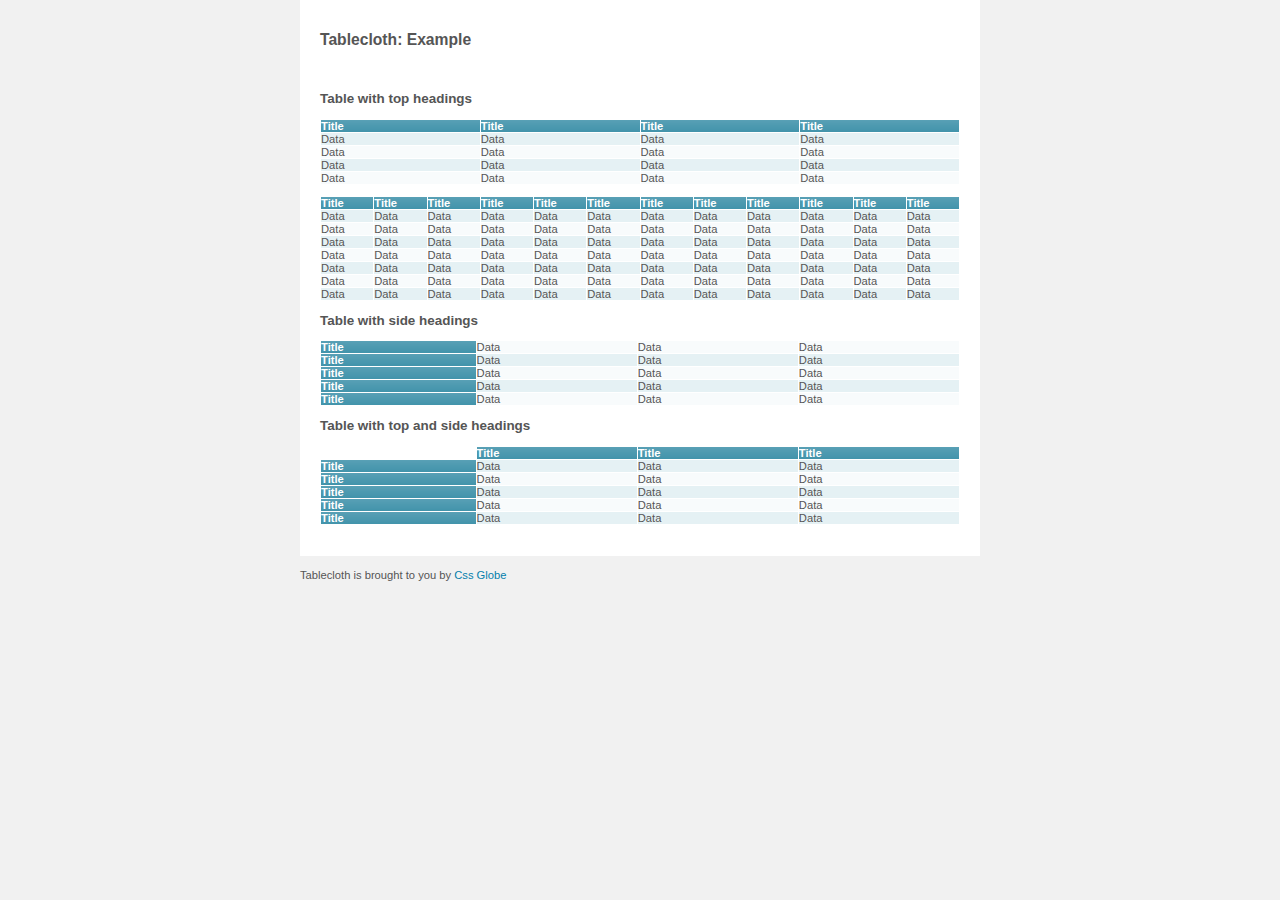
<file: AOSWeiXin/pages/tablecloth/index.html>
<!DOCTYPE html PUBLIC "-//W3C//DTD XHTML 1.0 Transitional//EN" "http://www.w3.org/TR/xhtml1/DTD/xhtml1-transitional.dtd">
<html xmlns="http://www.w3.org/1999/xhtml">
<head>
<meta http-equiv="Content-Type" content="text/html; charset=utf-8" />
<title>Welcome to Tablecloth</title>

<!-- paste this code into your webpage -->
<link href="tablecloth.css" rel="stylesheet" type="text/css" media="screen" />
<script type="text/javascript" src="tablecloth.js"></script>
<!-- end -->

<style>

body{
	margin:0;
	padding:0;
	background:#f1f1f1;
	font:70% Arial, Helvetica, sans-serif; 
	color:#555;
	line-height:150%;
	text-align:left;
}
a{
	text-decoration:none;
	color:#057fac;
}
a:hover{
	text-decoration:none;
	color:#999;
}
h1{
	font-size:140%;
	margin:0 20px;
	line-height:80px;	
}
h2{
	font-size:120%;
}
#container{
	margin:0 auto;
	width:680px;
	background:#fff;
	padding-bottom:20px;
}
#content{margin:0 20px;}
p.sig{	
	margin:0 auto;
	width:680px;
	padding:1em 0;
}
form{
	margin:1em 0;
	padding:.2em 20px;
	background:#eee;
}
</style>

</head>

<body>

<div id="container">
	<h1>Tablecloth: Example</h1>
	
	<div id="content">


	<!-- all you need with Tablecloth is a regular, well formed table. No need for id's, class names... --> 
	
		<h2>Table with top headings</h2>
	
		<table cellspacing="0" cellpadding="0">
			<tr>
				<th>Title</th>
				<th>Title</th>
				<th>Title</th>
				<th>Title</th>
			</tr>
			<tr>
				<td>Data</td>
				<td>Data</td>
				<td>Data</td>
				<td>Data</td>
			</tr>			
			<tr>
				<td>Data</td>
				<td>Data</td>
				<td>Data</td>
				<td>Data</td>
			</tr>			
			<tr>
				<td>Data</td>
				<td>Data</td>
				<td>Data</td>
				<td>Data</td>
			</tr>			
			<tr>
				<td>Data</td>
				<td>Data</td>
				<td>Data</td>
				<td>Data</td>
			</tr>																				
		</table>
		
		<table cellspacing="0" cellpadding="0">
			<tr>
				<th>Title</th>
				<th>Title</th>
				<th>Title</th>
				<th>Title</th>
				<th>Title</th>
				<th>Title</th>
				<th>Title</th>
				<th>Title</th>
				<th>Title</th>
				<th>Title</th>
				<th>Title</th>
				<th>Title</th>								
			</tr>
			<tr>
				<td>Data</td>
				<td>Data</td>
				<td>Data</td>
				<td>Data</td>
				<td>Data</td>
				<td>Data</td>
				<td>Data</td>
				<td>Data</td>
				<td>Data</td>
				<td>Data</td>
				<td>Data</td>
				<td>Data</td>								
			</tr>			
			<tr>
				<td>Data</td>
				<td>Data</td>
				<td>Data</td>
				<td>Data</td>
				<td>Data</td>
				<td>Data</td>
				<td>Data</td>
				<td>Data</td>
				<td>Data</td>
				<td>Data</td>
				<td>Data</td>
				<td>Data</td>								
			</tr>			
			<tr>
				<td>Data</td>
				<td>Data</td>
				<td>Data</td>
				<td>Data</td>
				<td>Data</td>
				<td>Data</td>
				<td>Data</td>
				<td>Data</td>
				<td>Data</td>
				<td>Data</td>
				<td>Data</td>
				<td>Data</td>								
			</tr>			
			<tr>
				<td>Data</td>
				<td>Data</td>
				<td>Data</td>
				<td>Data</td>
				<td>Data</td>
				<td>Data</td>
				<td>Data</td>
				<td>Data</td>
				<td>Data</td>
				<td>Data</td>
				<td>Data</td>
				<td>Data</td>								
			</tr>
			<tr>
				<td>Data</td>
				<td>Data</td>
				<td>Data</td>
				<td>Data</td>
				<td>Data</td>
				<td>Data</td>
				<td>Data</td>
				<td>Data</td>
				<td>Data</td>
				<td>Data</td>
				<td>Data</td>
				<td>Data</td>								
			</tr>
			<tr>
				<td>Data</td>
				<td>Data</td>
				<td>Data</td>
				<td>Data</td>
				<td>Data</td>
				<td>Data</td>
				<td>Data</td>
				<td>Data</td>
				<td>Data</td>
				<td>Data</td>
				<td>Data</td>
				<td>Data</td>								
			</tr>
			<tr>
				<td>Data</td>
				<td>Data</td>
				<td>Data</td>
				<td>Data</td>
				<td>Data</td>
				<td>Data</td>
				<td>Data</td>
				<td>Data</td>
				<td>Data</td>
				<td>Data</td>
				<td>Data</td>
				<td>Data</td>								
			</tr>																													
		</table>		
	
		<h2>Table with side headings</h2>
	
		<table cellspacing="0" cellpadding="0">
			<tr>
				<th>Title</th>
				<td>Data</td>
				<td>Data</td>
				<td>Data</td>
			</tr>
			<tr>
				<th>Title</th>
				<td>Data</td>
				<td>Data</td>
				<td>Data</td>
			</tr>			
			<tr>
				<th>Title</th>
				<td>Data</td>
				<td>Data</td>
				<td>Data</td>
			</tr>			
			<tr>
				<th>Title</th>
				<td>Data</td>
				<td>Data</td>
				<td>Data</td>
			</tr>			
			<tr>
				<th>Title</th>
				<td>Data</td>
				<td>Data</td>
				<td>Data</td>
			</tr>																																					
		</table>
		
		<h2>Table with top and side headings</h2>
	
		<table cellspacing="0" cellpadding="0">
			<tr>
				<td>&nbsp;</td>
				<th>Title</th>
				<th>Title</th>
				<th>Title</th>
			</tr>
			<tr>
				<th>Title</th>
				<td>Data</td>
				<td>Data</td>
				<td>Data</td>
			</tr>
			<tr>
				<th>Title</th>
				<td>Data</td>
				<td>Data</td>
				<td>Data</td>
			</tr>			
			<tr>
				<th>Title</th>
				<td>Data</td>
				<td>Data</td>
				<td>Data</td>
			</tr>			
			<tr>
				<th>Title</th>
				<td>Data</td>
				<td>Data</td>
				<td>Data</td>
			</tr>			
			<tr>
				<th>Title</th>
				<td>Data</td>
				<td>Data</td>
				<td>Data</td>
			</tr>																																					
		</table>		
		
		
	</div>
</div>
<p class="sig">Tablecloth is brought to you by <a href="http://www.cssglobe.com">Css Globe</a></p>
	
	
</body>
</html>
</file>
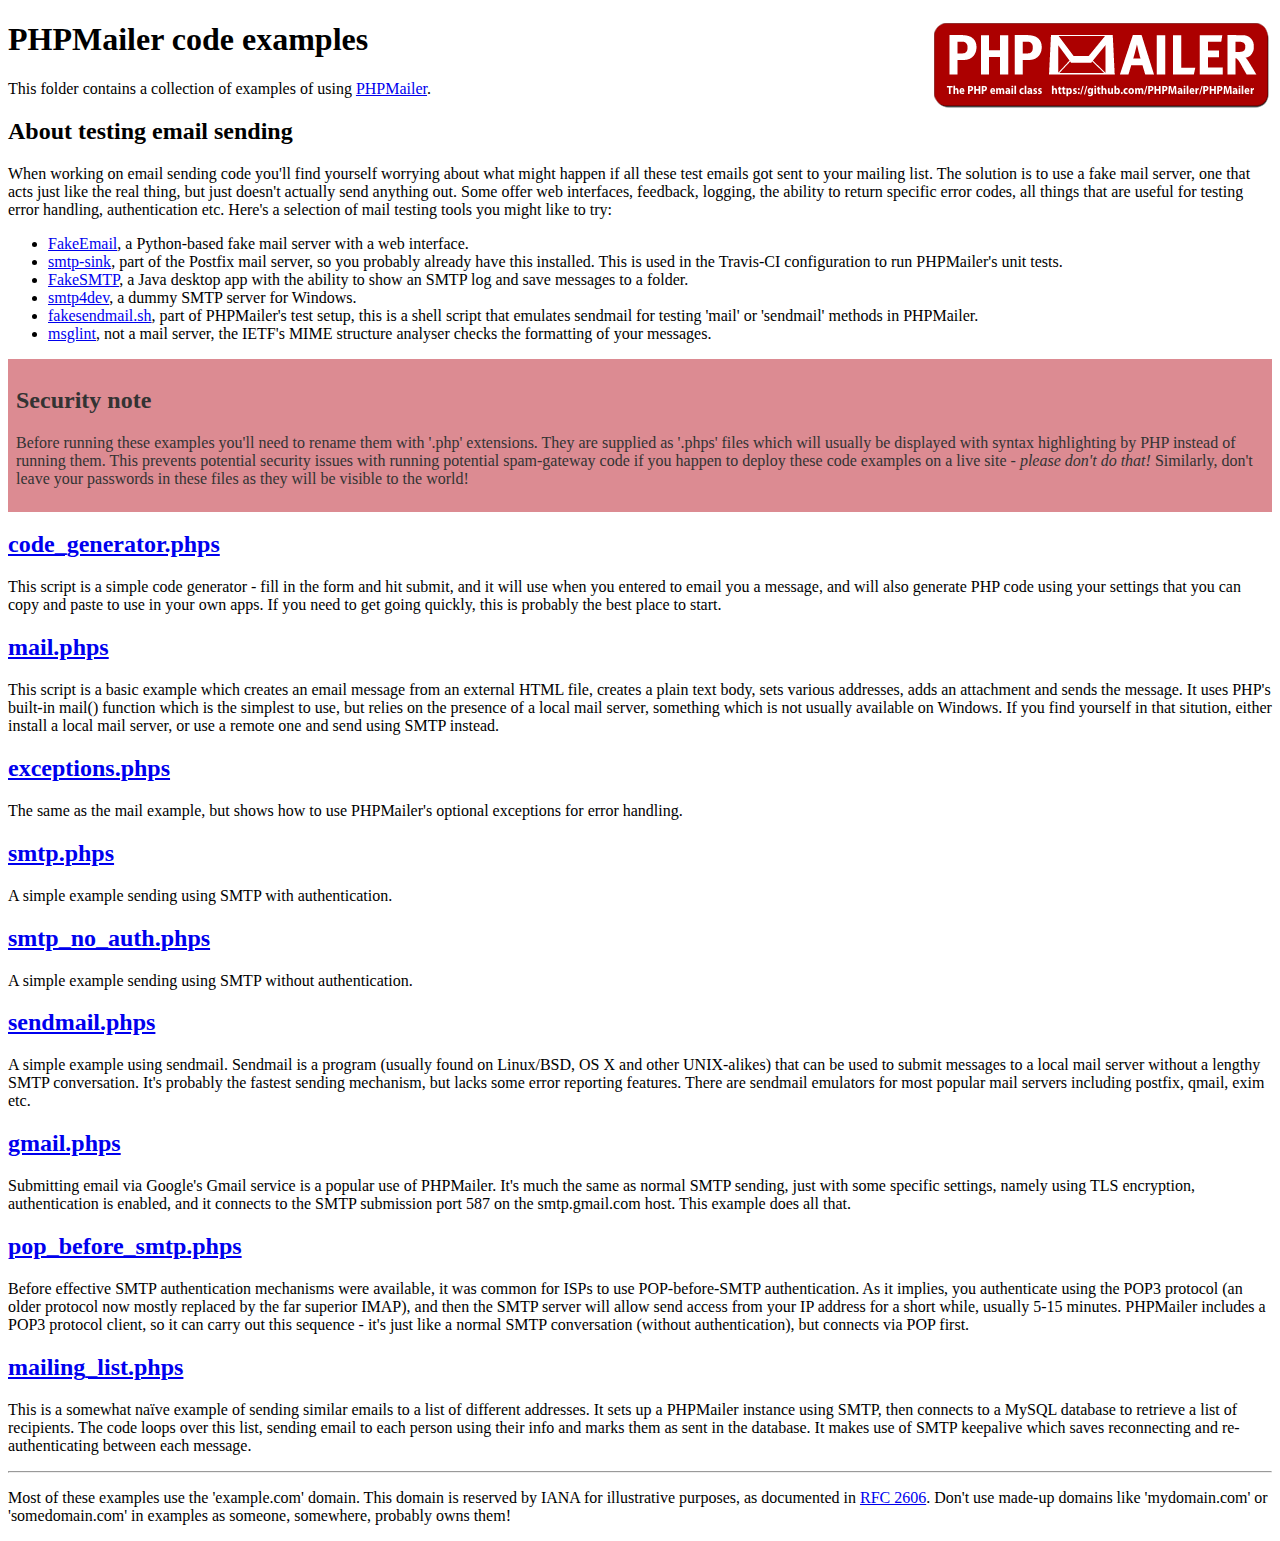
<file: AOSWeiXin/PHPMailer-master/examples/index.html>
<!DOCTYPE html>
<html>
<head>
	<meta http-equiv="Content-Type" content="text/html; charset=utf-8" />
	<title>PHPMailer Examples</title>
</head>
<body>
<h1>PHPMailer code examples<a href="https://github.com/PHPMailer/PHPMailer"><img src="images/phpmailer.png" style="float:right; border:0;" alt="PHPMailer logo"></a></h1>
<p>This folder contains a collection of examples of using <a href="https://github.com/PHPMailer/PHPMailer">PHPMailer</a>.</p>
<h2>About testing email sending</h2>
<p>When working on email sending code you'll find yourself worrying about what might happen if all these test emails got sent to your mailing list. The solution is to use a fake mail server, one that acts just like the real thing, but just doesn't actually send anything out. Some offer web interfaces, feedback, logging, the ability to return specific error codes, all things that are useful for testing error handling, authentication etc. Here's a selection of mail testing tools you might like to try:</p>
<ul>
  <li><a href="https://github.com/isotoma/FakeEmail">FakeEmail</a>, a Python-based fake mail server with a web interface.</li>
  <li><a href="http://www.postfix.org/smtp-sink.1.html">smtp-sink</a>, part of the Postfix mail server, so you probably already have this installed. This is used in the Travis-CI configuration to run PHPMailer's unit tests.</li>
  <li><a href="https://github.com/Nilhcem/FakeSMTP">FakeSMTP</a>, a Java desktop app with the ability to show an SMTP log and save messages to a folder.</li>
  <li><a href="http://smtp4dev.codeplex.com">smtp4dev</a>, a dummy SMTP server for Windows.</li>
  <li><a href="https://github.com/PHPMailer/PHPMailer/blob/master/test/fakesendmail.sh">fakesendmail.sh</a>, part of PHPMailer's test setup, this is a shell script that emulates sendmail for testing 'mail' or 'sendmail' methods in PHPMailer.</li>
  <li><a href="http://tools.ietf.org/tools/msglint/">msglint</a>, not a mail server, the IETF's MIME structure analyser checks the formatting of your messages.</li>
</ul>
<div style="padding: 8px; color: #333333; background-color: #dc8b92">
<h2>Security note</h2>
<p>Before running these examples you'll need to rename them with '.php' extensions. They are supplied as '.phps' files which will usually be displayed with syntax highlighting by PHP instead of running them. This prevents potential security issues with running potential spam-gateway code if you happen to deploy these code examples on a live site - <em>please don't do that!</em> Similarly, don't leave your passwords in these files as they will be visible to the world!</p>
</div>
<h2><a href="code_generator.phps">code_generator.phps</a></h2>
<p>This script is a simple code generator - fill in the form and hit submit, and it will use when you entered to email you a message, and will also generate PHP code using your settings that you can copy and paste to use in your own apps. If you need to get going quickly, this is probably the best place to start.</p>
<h2><a href="mail.phps">mail.phps</a></h2>
<p>This script is a basic example which creates an email message from an external HTML file, creates a plain text body, sets various addresses, adds an attachment and sends the message. It uses PHP's built-in mail() function which is the simplest to use, but relies on the presence of a local mail server, something which is not usually available on Windows. If you find yourself in that sitution, either install a local mail server, or use a remote one and send using SMTP instead.</p>
<h2><a href="exceptions.phps">exceptions.phps</a></h2>
<p>The same as the mail example, but shows how to use PHPMailer's optional exceptions for error handling.</p>
<h2><a href="smtp.phps">smtp.phps</a></h2>
<p>A simple example sending using SMTP with authentication.</p>
<h2><a href="smtp_no_auth.phps">smtp_no_auth.phps</a></h2>
<p>A simple example sending using SMTP without authentication.</p>
<h2><a href="sendmail.phps">sendmail.phps</a></h2>
<p>A simple example using sendmail. Sendmail is a program (usually found on Linux/BSD, OS X and other UNIX-alikes) that can be used to submit messages to a local mail server without a lengthy SMTP conversation. It's probably the fastest sending mechanism, but lacks some error reporting features. There are sendmail emulators for most popular mail servers including postfix, qmail, exim etc.</p>
<h2><a href="gmail.phps">gmail.phps</a></h2>
<p>Submitting email via Google's Gmail service is a popular use of PHPMailer. It's much the same as normal SMTP sending, just with some specific settings, namely using TLS encryption, authentication is enabled, and it connects to the SMTP submission port 587 on the smtp.gmail.com host. This example does all that.</p>
<h2><a href="pop_before_smtp.phps">pop_before_smtp.phps</a></h2>
<p>Before effective SMTP authentication mechanisms were available, it was common for ISPs to use POP-before-SMTP authentication. As it implies, you authenticate using the POP3 protocol (an older protocol now mostly replaced by the far superior IMAP), and then the SMTP server will allow send access from your IP address for a short while, usually 5-15 minutes. PHPMailer includes a POP3 protocol client, so it can carry out this sequence - it's just like a normal SMTP conversation (without authentication), but connects via POP first.</p>
<h2><a href="mailing_list.phps">mailing_list.phps</a></h2>
<p>This is a somewhat naïve example of sending similar emails to a list of different addresses. It sets up a PHPMailer instance using SMTP, then connects to a MySQL database to retrieve a list of recipients. The code loops over this list, sending email to each person using their info and marks them as sent in the database. It makes use of SMTP keepalive which saves reconnecting and re-authenticating between each message.</p>
<hr>
<p>Most of these examples use the 'example.com' domain. This domain is reserved by IANA for illustrative purposes, as documented in <a href="http://tools.ietf.org/html/rfc2606">RFC 2606</a>. Don't use made-up domains like 'mydomain.com' or 'somedomain.com' in examples as someone, somewhere, probably owns them!</p>
</body>
</html>
</file>
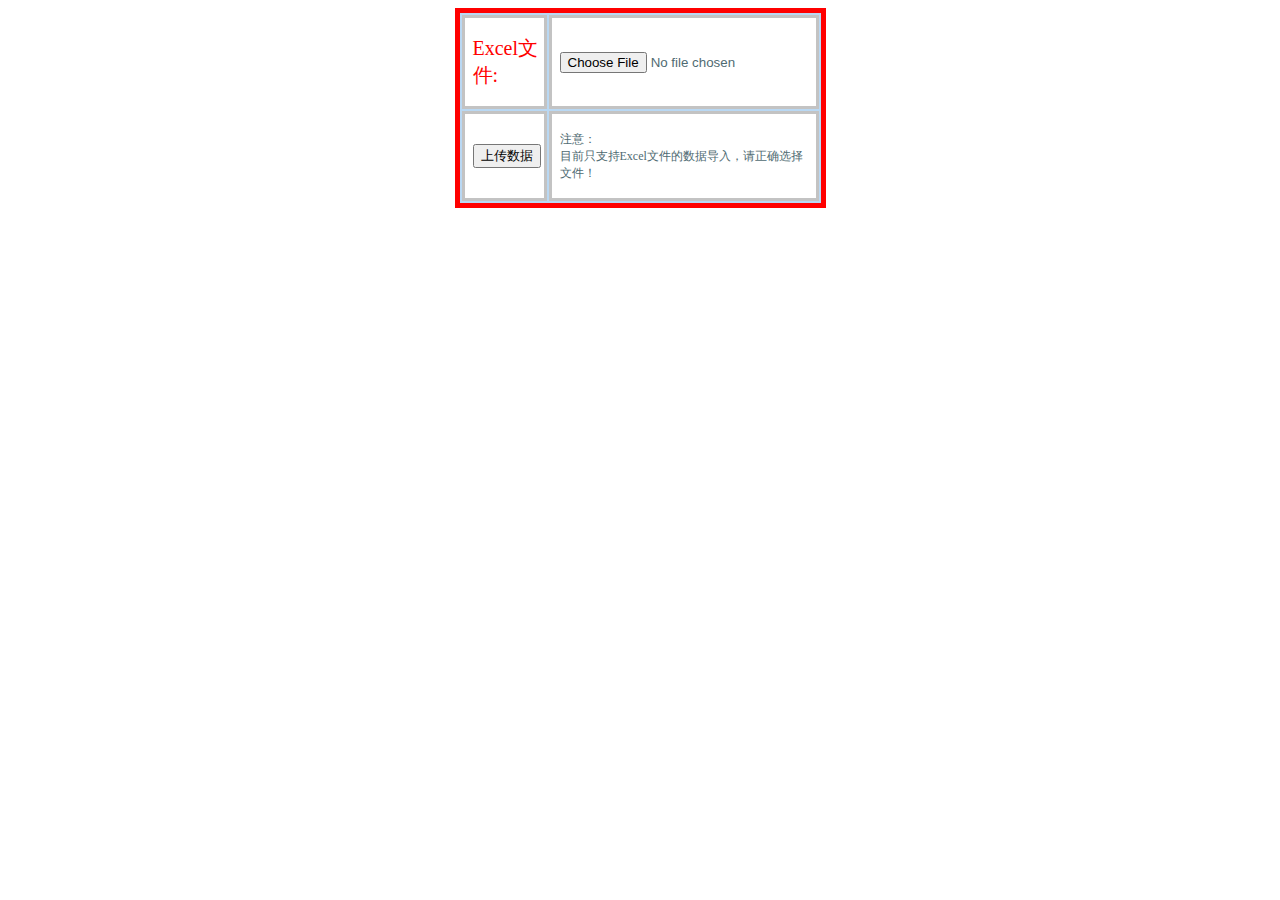
<file: AOSWeiXin/insterexcelform.html>
<html>

    <head>
        <meta http-equiv="Content-type" content="charset=utf-8">

        <style>

            table
            {
                width:300;
                height:200;
                border:5px solid #FF0000;
                background-color: #b9d8f3;
                
                padding:0;
                margin:0 auto;
            }
        
            td {
                border: 3px solid #c3c3c3;
                background: #fff;
                font-size:12px;
                padding: 3px 3px 3px 8px;
                color: #4f6b72;
            }
        
            font
            {
                font-size:20;
                color:#FF0000;
            }
        
        </style>

    </head>

    <body>
        <form action="insterExcelScoreInfo.php" method="post" enctype="multipart/form-data">

            <table>

                <tr>
                    <td><font>Excel文件:</font></td>
                    <td><input type="file" name="file" id="file" /></td>
                </tr>
                <tr>
                    <td><input type="submit" name="submit" value="上传数据" /></td>
                    <td>注意：<br />目前只支持Excel文件的数据导入，请正确选择文件！</td>
                </tr>

            </table>

        </form>

    </body>
    
</html>
</file>
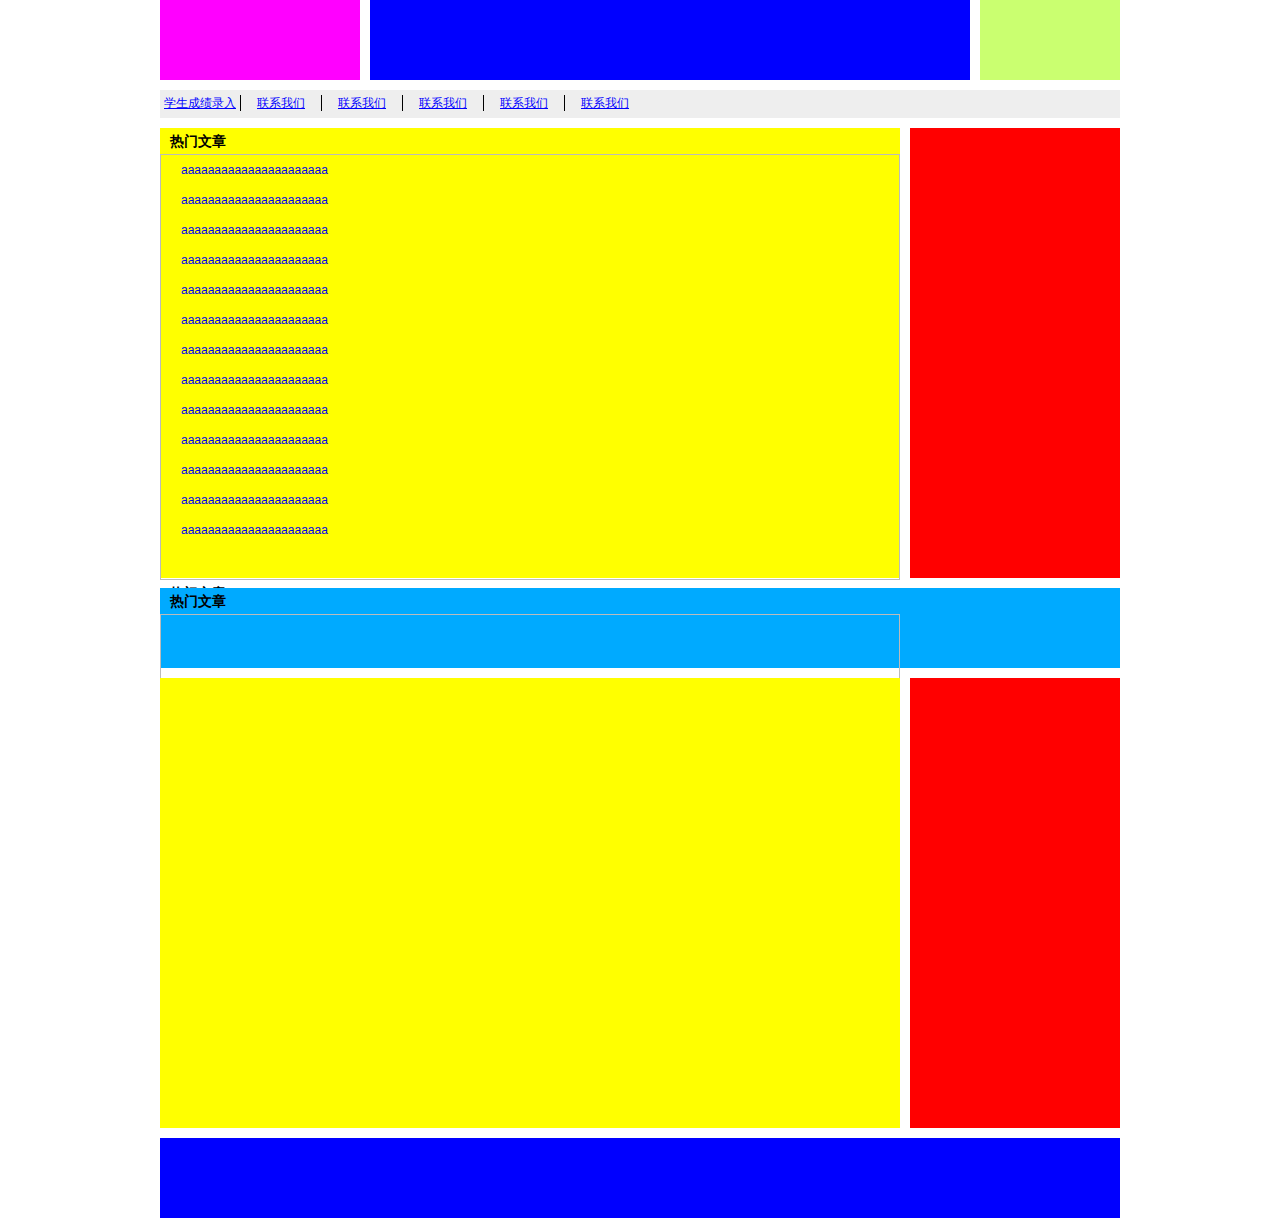
<file: AOSWeiXin/fyWeiXinManager/divcss.html>
<html>

    <head>
        <title>风云微信管理界面</title>
        <meta http-equiv="Content-Type" content="text/html;charset=utf-8">

        <link rel="stylesheet" type="text/css" href="css/layout.css"/>

        <script type="text/javascript" src="jquery-2.1.1.min.js"></script>
        <script type="text/javascript">
            $(document).ready(function() {
                $("#menu ul li #stuScoreInsert").click(function(){
                    $.ajax({
                        url:"loadPage/stuScoreInster.txt",
                        dataType:"text",
                        success:function(data){
                            $("#main .leftbox .left .content").html(data);
                        }
                    })
                });
            });
        </script>

    </head>

    <body>
        <div id="container">
            <div id="header">
                <div id="logo">

                </div>
                <div id="banner">

                </div>
                <div id="tool">
                    
                </div>
                <div class="nav"></div>
                <div id="menu">
                    <ul>
                        <li><a id="stuScoreInsert" href="#">学生成绩录入</a></li>
                        <li class="tiao"></li>
                        <li><a href="#">联系我们</a></li>
                        <li class="tiao"></li>
                        <li><a href="#">联系我们</a></li>
                        <li class="tiao"></li>
                        <li><a href="#">联系我们</a></li>
                        <li class="tiao"></li>
                        <li><a href="#">联系我们</a></li>
                        <li class="tiao"></li>
                        <li><a href="#">联系我们</a></li>
                    </ul>
                </div>
            </div>
            <div class="nav"></div>
            <div id="main">
                <div class="leftbox">
                    <dvi class="left">
                        <div class="tit"><h3>热门文章</h3></div>

                        <div class="content">
                            <ul>
                                <li><a href="#">aaaaaaaaaaaaaaaaaaaaaa</a></li>
                                <li><a href="#">aaaaaaaaaaaaaaaaaaaaaa</a></li>
                                <li><a href="#">aaaaaaaaaaaaaaaaaaaaaa</a></li>
                                <li><a href="#">aaaaaaaaaaaaaaaaaaaaaa</a></li>
                                <li><a href="#">aaaaaaaaaaaaaaaaaaaaaa</a></li>
                                <li><a href="#">aaaaaaaaaaaaaaaaaaaaaa</a></li>
                                <li><a href="#">aaaaaaaaaaaaaaaaaaaaaa</a></li>
                                <li><a href="#">aaaaaaaaaaaaaaaaaaaaaa</a></li>
                                <li><a href="#">aaaaaaaaaaaaaaaaaaaaaa</a></li>
                                <li><a href="#">aaaaaaaaaaaaaaaaaaaaaa</a></li>
                                <li><a href="#">aaaaaaaaaaaaaaaaaaaaaa</a></li>
                                <li><a href="#">aaaaaaaaaaaaaaaaaaaaaa</a></li>
                                <li><a href="#">aaaaaaaaaaaaaaaaaaaaaa</a></li>
                            </ul>
                        </div>
                    </dvi>
                    <div class="right">
                        <div class="tit"><h3>热门文章</h3></div>

                        <div class="content"></div>
                    </div>
                    <div class="nav"></div>
                    <dvi class="left">

                    </dvi>
                    <div class="right">

                    </div>
                </div>
                <div class="rightbox">

                </div>
                <div class="nav"></div>
                <div class="guanggao">
                    <div class="tit"><h3>热门文章</h3></div>

                    <div class="content"></div>
                </div>
                <div class="nav"></div>
                <div class="leftbox">
                    <dvi class="left">

                    </dvi>
                    <div class="right">

                    </div>
                    <div class="nav"></div>
                    <dvi class="left">

                    </dvi>
                    <div class="right">

                    </div>
                </div>
                <div class="rightbox">

                </div>
            </div>
            <div class="nav"></div>
            <div id="footer">

            </div>
        </div>
    </body>

</html>
</file>
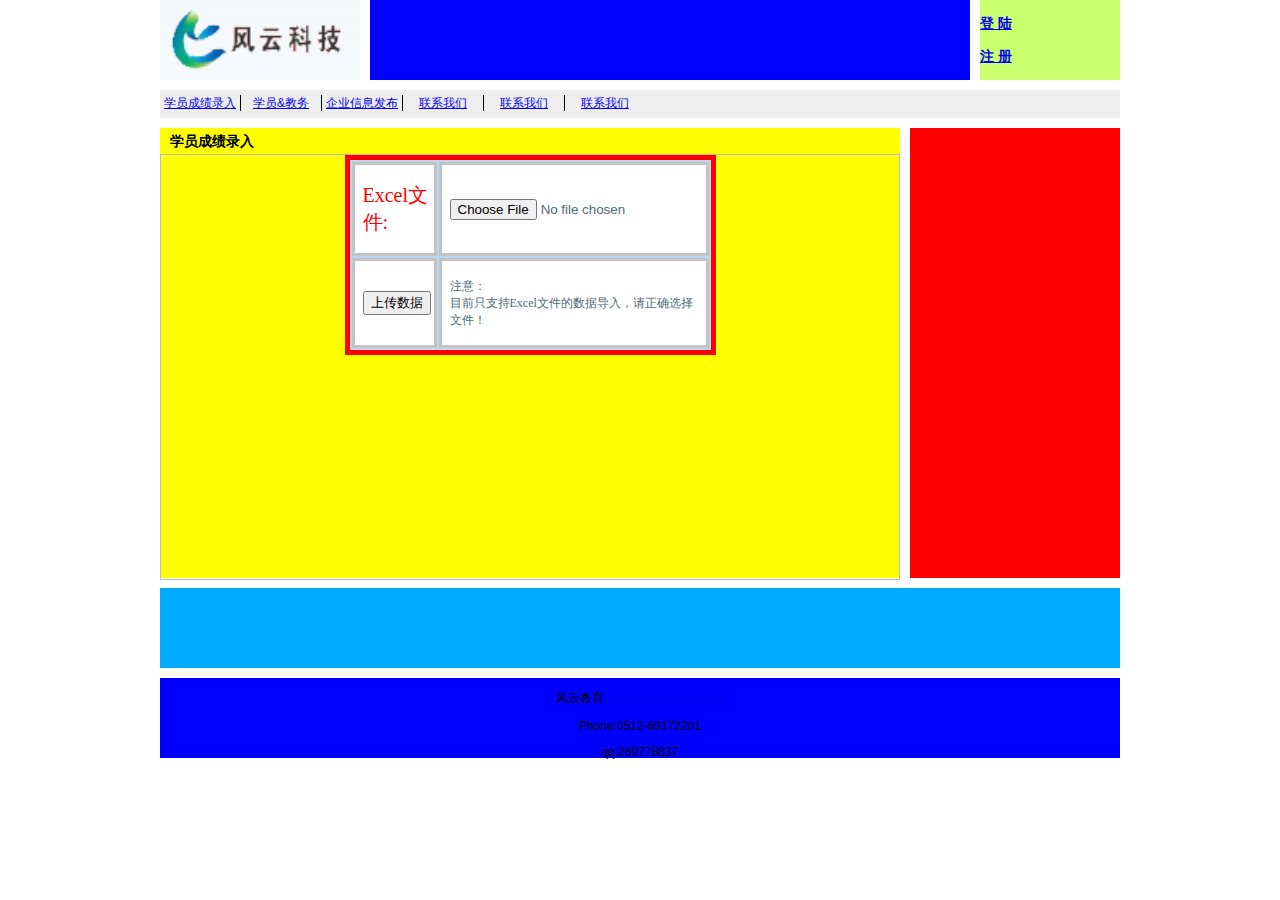
<file: AOSWeiXin/fyWeiXinManager/fyWeixinManager.html>
<html>

    <head>
        <title>风云微信管理界面</title>
        <meta http-equiv="Content-Type" content="text/html;charset=utf-8">

        <link rel="stylesheet" type="text/css" href="css/layout.css"/>

        <script type="text/javascript" src="jquery-2.1.1.min.js"></script>
        <script type="text/javascript">
            $(document).ready(function() {
                $("#menu ul li #stuScoreInsert").click(function(){

                            $("#main .leftbox .content").load("menuPage/pages/fystuScoreInster.html");
                            $("#main .leftbox .tit h3").text("学员成绩录入");
                });

                //学员&教务
                $("#menu ul li #stuRegister").click(function(){

                            $("#main .leftbox .content").load("menuPage/secondLevelMenu/stuEduAdministration.html");
                            $("#main .leftbox .tit h3").text("学员&教务");
                });
            });
        </script>

    </head>

    <body>
        <div id="container">
            <div id="header">
                <div id="logo">
                    <img width="100%" height="100%" src="images/logo.png"/>
                </div>
                <div id="banner">

                </div>
                <div id="tool">
                    <a href="#"><h3>登    陆</h3></a>

                    <a href="#"><h3>注    册</h3></a>
                </div>
                <div class="nav"></div>
                <div id="menu">
                    <ul>
                        <li><a id="stuScoreInsert" href="#">学员成绩录入</a></li>
                        <li class="tiao"></li>
                        <li><a id="stuRegister" href="#">学员&教务</a></li>
                        <li class="tiao"></li>
                        <li><a href="#">企业信息发布</a></li>
                        <li class="tiao"></li>
                        <li><a href="#">联系我们</a></li>
                        <li class="tiao"></li>
                        <li><a href="#">联系我们</a></li>
                        <li class="tiao"></li>
                        <li><a href="#">联系我们</a></li>
                    </ul>
                </div>
            </div>
            <div class="nav"></div>
            <div id="main">
                <div class="leftbox">
                    <div class="tit"><h3>学员成绩录入</h3></div>

                    <div class="content">
                        <iframe align="center" width="100%" height="100%" src="menuPage/pages/fystuScoreInster.html"
                                frameborder="no" border="0" marginwidth="0" marginheight="0" scrolling="no">

                        </iframe>
                    </div>
                </div>
                <div class="rightbox">

                </div>
                <div class="nav"></div>
                <div class="guanggao">

                </div>

            </div>
            <div class="nav"></div>
            <div id="footer" align="center">
                <p>风云教育<a href="www.17education.com2014">www.17education.com</a></p>
                <p>Phone:0512-69172201</p>
                <p>qq:269778837</p>
            </div>
        </div>
    </body>

</html>
</file>
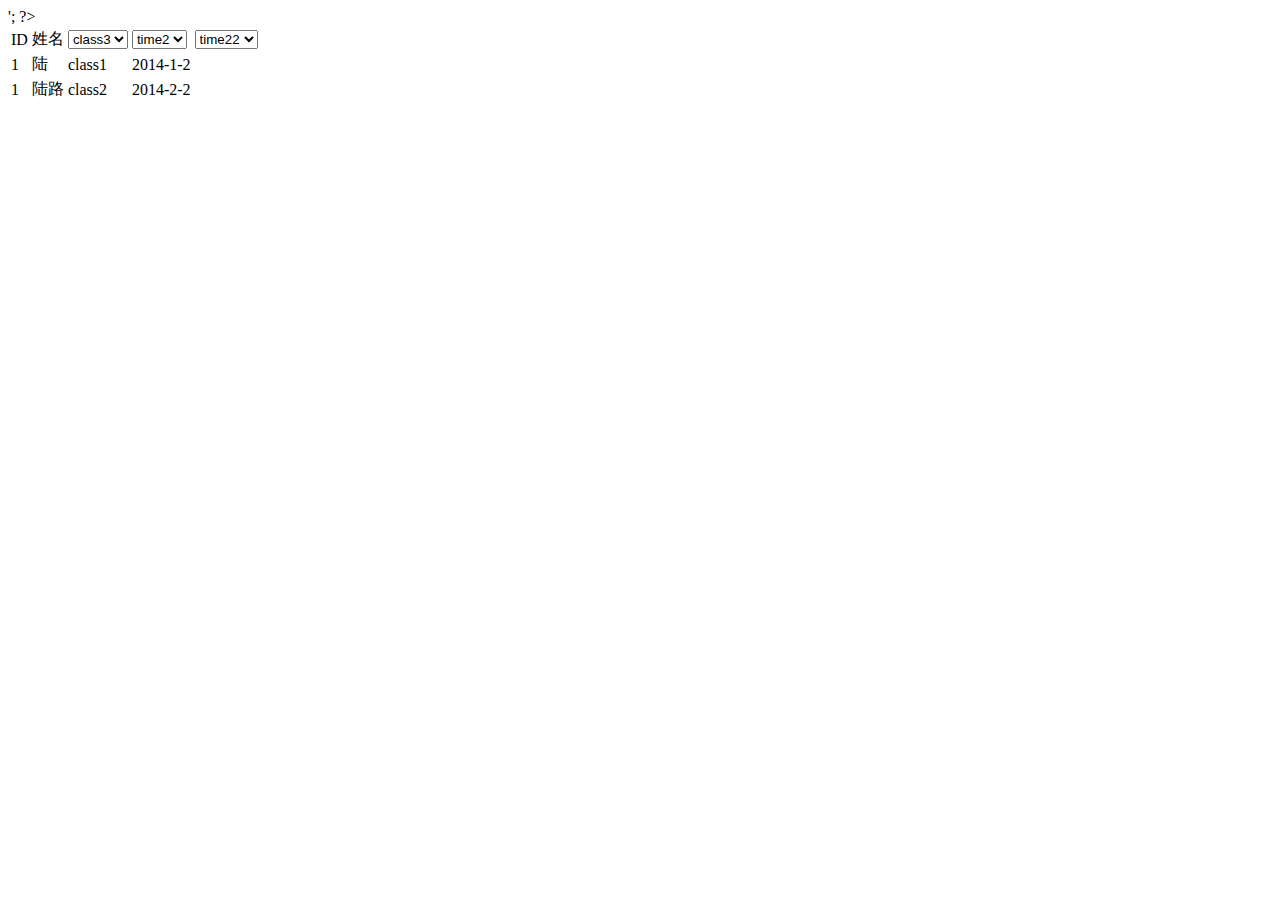
<file: AOSWeiXin/fyWeiXinManager/getStuRegInfo.html>
<html>
    <head>
        <meta http-equiv="Content-Type" content="text/html;charset=utf-8">

        <script>
            function freshRegInfoByClassName(className)
            {
                alert(className);
            }

            function freshRegInfoByFromTime(beginTime)
            {
                alert(beginTime);
            }

            function freshRegInfoByToTime(toTime)
            {
                alert(toTime);
            }

        </script>
    </head>

    <body>
        <table>
            <tr>
                <td>ID</td>
                <td>姓名</td>
                <td>
                    <select onchange="freshRegInfoByClassName(this.options[this.selectedIndex].value)">
                        <option>class1</option>
                        <option>class2</option>
                        <option selected>class3</option>
                        <option>class4</option>
                    </select>
                </td>
                <td>
                    <select onchange="freshRegInfoByFromTime(this.options[this.selectedIndex].value)">
                        <option>time1</option>
                        <option selected>time2</option>
                        <option>time3</option>
                        <option>time4</option>
                    </select>
                </td>
                <td>
                    <select onchange="freshRegInfoByToTime(this.options[this.selectedIndex].value)">
                        <option>time11</option>
                        <option selected>time22</option>
                        <option>time33</option>
                        <option>time44</option>
                    </select>
                </td>
            </tr>
            <?php
                echo '<tr><td>1</td><td>陆</td><td>class1</td><td>2014-1-2</td></tr><tr><td>1</td><td>陆路</td><td>class2</td><td>2014-2-2</td></tr>';
            ?>
        </table>
    </body>

</html>
</file>
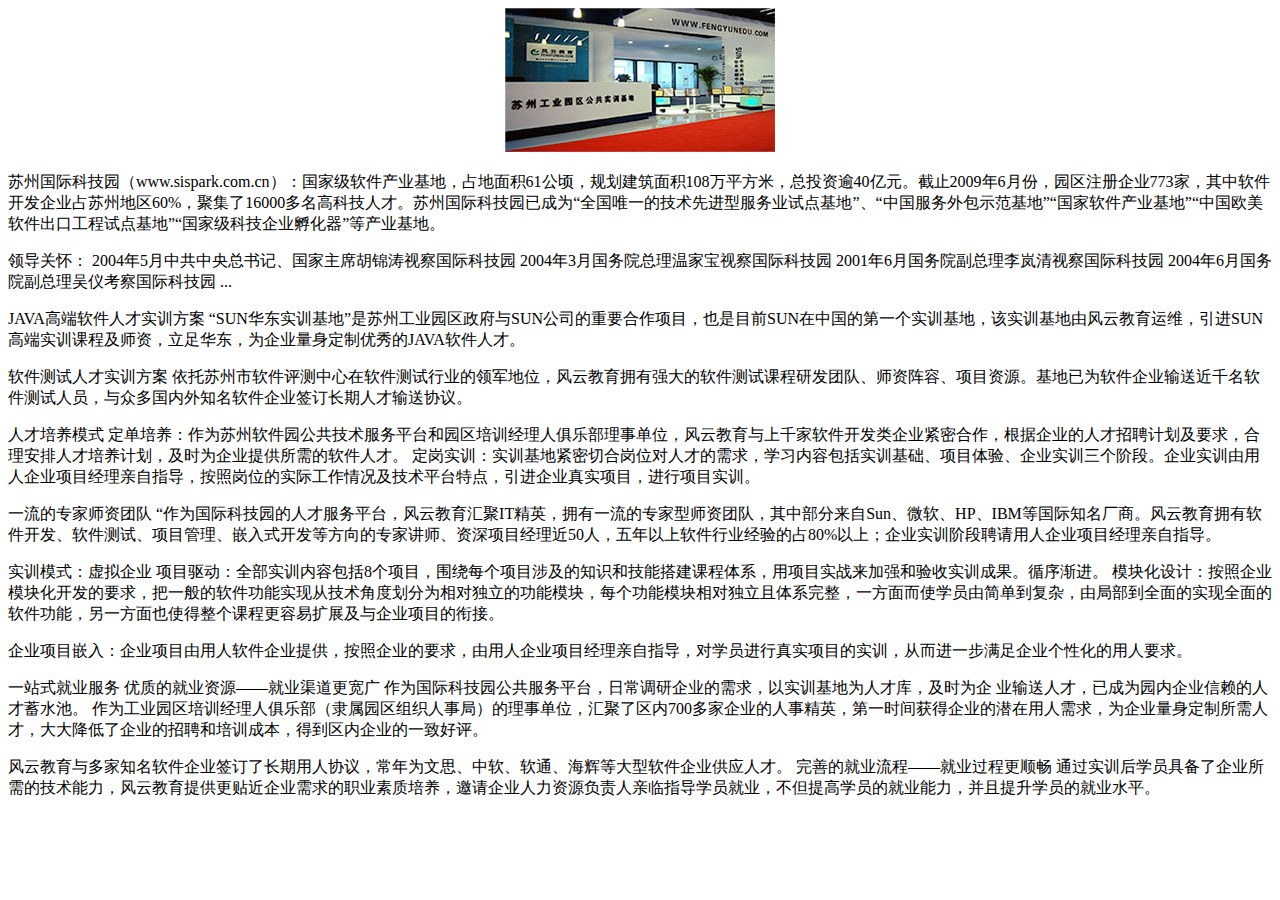
<file: AOSWeiXin/pages/fyAbout.html>
<!DOCTYPE html>

<html lang="en">
<head>
</head>
<body>
	<!-- load the jo library -->
    <div style="text-align:center" > 
	<img alt="" src="images/fengyun1.jpg" />
    </div>
    <p>
    苏州国际科技园（www.sispark.com.cn）：国家级软件产业基地，占地面积61公顷，规划建筑面积108万平方米，总投资逾40亿元。截止2009年6月份，园区注册企业773家，其中软件开发企业占苏州地区60%，聚集了16000多名高科技人才。苏州国际科技园已成为“全国唯一的技术先进型服务业试点基地”、“中国服务外包示范基地”“国家软件产业基地”“中国欧美软件出口工程试点基地”“国家级科技企业孵化器”等产业基地。
    <p>
    领导关怀：
    2004年5月中共中央总书记、国家主席胡锦涛视察国际科技园
    2004年3月国务院总理温家宝视察国际科技园
    2001年6月国务院副总理李岚清视察国际科技园
    2004年6月国务院副总理吴仪考察国际科技园
    ...
    <p>
    JAVA高端软件人才实训方案
    “SUN华东实训基地”是苏州工业园区政府与SUN公司的重要合作项目，也是目前SUN在中国的第一个实训基地，该实训基地由风云教育运维，引进SUN高端实训课程及师资，立足华东，为企业量身定制优秀的JAVA软件人才。
    <p>
    软件测试人才实训方案
    依托苏州市软件评测中心在软件测试行业的领军地位，风云教育拥有强大的软件测试课程研发团队、师资阵容、项目资源。基地已为软件企业输送近千名软件测试人员，与众多国内外知名软件企业签订长期人才输送协议。
    <p>
    人才培养模式
    定单培养：作为苏州软件园公共技术服务平台和园区培训经理人俱乐部理事单位，风云教育与上千家软件开发类企业紧密合作，根据企业的人才招聘计划及要求，合理安排人才培养计划，及时为企业提供所需的软件人才。 定岗实训：实训基地紧密切合岗位对人才的需求，学习内容包括实训基础、项目体验、企业实训三个阶段。企业实训由用人企业项目经理亲自指导，按照岗位的实际工作情况及技术平台特点，引进企业真实项目，进行项目实训。
     <p>
    一流的专家师资团队
    “作为国际科技园的人才服务平台，风云教育汇聚IT精英，拥有一流的专家型师资团队，其中部分来自Sun、微软、HP、IBM等国际知名厂商。风云教育拥有软件开发、软件测试、项目管理、嵌入式开发等方向的专家讲师、资深项目经理近50人，五年以上软件行业经验的占80%以上；企业实训阶段聘请用人企业项目经理亲自指导。
     <p>
    实训模式：虚拟企业
    项目驱动：全部实训内容包括8个项目，围绕每个项目涉及的知识和技能搭建课程体系，用项目实战来加强和验收实训成果。循序渐进。
    模块化设计：按照企业模块化开发的要求，把一般的软件功能实现从技术角度划分为相对独立的功能模块，每个功能模块相对独立且体系完整，一方面而使学员由简单到复杂，由局部到全面的实现全面的软件功能，另一方面也使得整个课程更容易扩展及与企业项目的衔接。
     <p>
    企业项目嵌入：企业项目由用人软件企业提供，按照企业的要求，由用人企业项目经理亲自指导，对学员进行真实项目的实训，从而进一步满足企业个性化的用人要求。
     <p>
    一站式就业服务
    优质的就业资源——就业渠道更宽广
    作为国际科技园公共服务平台，日常调研企业的需求，以实训基地为人才库，及时为企 业输送人才，已成为园内企业信赖的人才蓄水池。
    作为工业园区培训经理人俱乐部（隶属园区组织人事局）的理事单位，汇聚了区内700多家企业的人事精英，第一时间获得企业的潜在用人需求，为企业量身定制所需人才，大大降低了企业的招聘和培训成本，得到区内企业的一致好评。
    <p>
    风云教育与多家知名软件企业签订了长期用人协议，常年为文思、中软、软通、海辉等大型软件企业供应人才。
    完善的就业流程——就业过程更顺畅
    通过实训后学员具备了企业所需的技术能力，风云教育提供更贴近企业需求的职业素质培养，邀请企业人力资源负责人亲临指导学员就业，不但提高学员的就业能力，并且提升学员的就业水平。

</body>
</html>
</file>
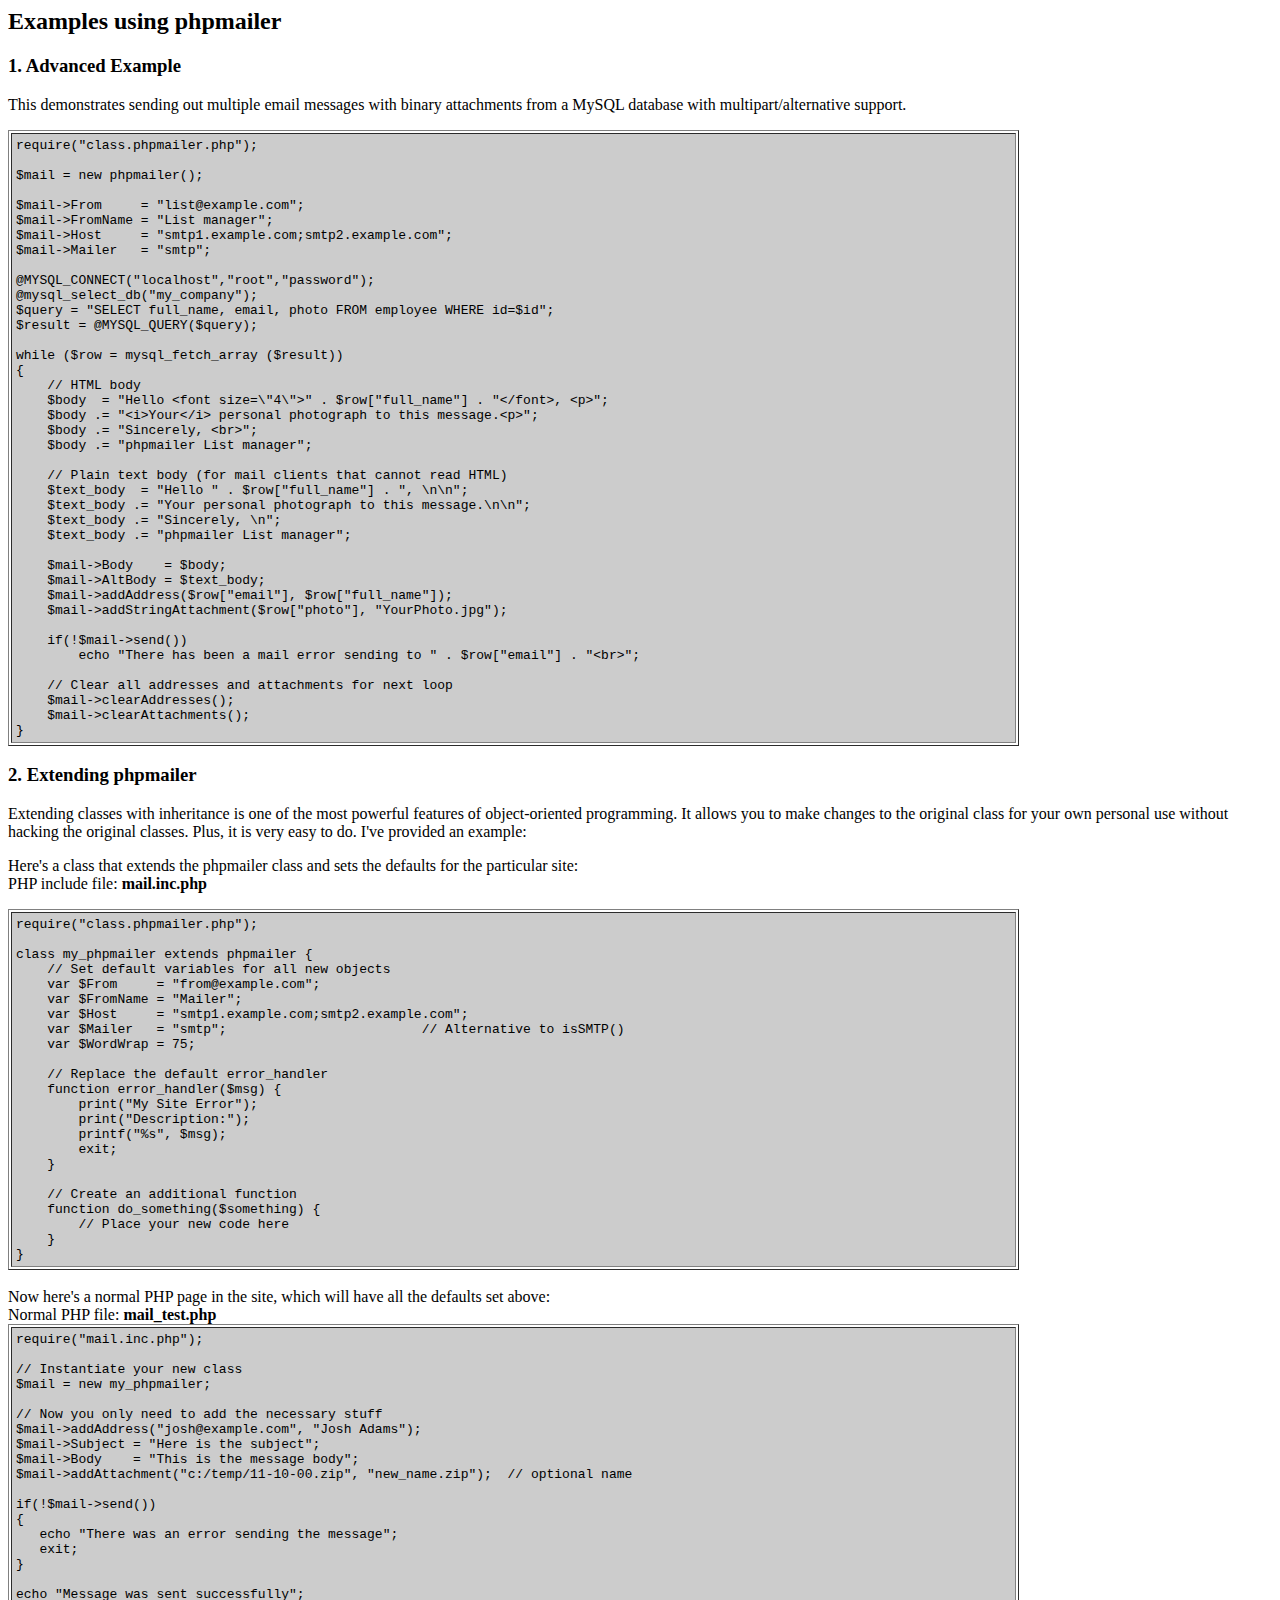
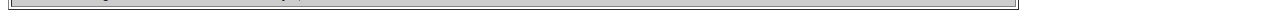
<file: AOSWeiXin/PHPMailer-master/docs/extending.html>
<html>
<head>
<title>Examples using phpmailer</title>
</head>

<body bgcolor="#FFFFFF">

<h2>Examples using phpmailer</h2>

<h3>1. Advanced Example</h3>
<p>

This demonstrates sending out multiple email messages with binary attachments
from a MySQL database with multipart/alternative support.<p>
<table cellpadding="4" border="1" width="80%">
<tr>
<td bgcolor="#CCCCCC">
<pre>
require("class.phpmailer.php");

$mail = new phpmailer();

$mail->From     = "list@example.com";
$mail->FromName = "List manager";
$mail->Host     = "smtp1.example.com;smtp2.example.com";
$mail->Mailer   = "smtp";

@MYSQL_CONNECT("localhost","root","password");
@mysql_select_db("my_company");
$query = "SELECT full_name, email, photo FROM employee WHERE id=$id";
$result = @MYSQL_QUERY($query);

while ($row = mysql_fetch_array ($result))
{
    // HTML body
    $body  = "Hello &lt;font size=\"4\"&gt;" . $row["full_name"] . "&lt;/font&gt;, &lt;p&gt;";
    $body .= "&lt;i&gt;Your&lt;/i&gt; personal photograph to this message.&lt;p&gt;";
    $body .= "Sincerely, &lt;br&gt;";
    $body .= "phpmailer List manager";

    // Plain text body (for mail clients that cannot read HTML)
    $text_body  = "Hello " . $row["full_name"] . ", \n\n";
    $text_body .= "Your personal photograph to this message.\n\n";
    $text_body .= "Sincerely, \n";
    $text_body .= "phpmailer List manager";

    $mail->Body    = $body;
    $mail->AltBody = $text_body;
    $mail->addAddress($row["email"], $row["full_name"]);
    $mail->addStringAttachment($row["photo"], "YourPhoto.jpg");

    if(!$mail->send())
        echo "There has been a mail error sending to " . $row["email"] . "&lt;br&gt;";

    // Clear all addresses and attachments for next loop
    $mail->clearAddresses();
    $mail->clearAttachments();
}
</pre>
</td>
</tr>
</table>
<p>

<h3>2. Extending phpmailer</h3>
<p>

Extending classes with inheritance is one of the most
powerful features of object-oriented
programming.  It allows you to make changes to the
original class for your
own personal use without hacking the original
classes.  Plus, it is very
easy to do. I've provided an example:

<p>
Here's a class that extends the phpmailer class and sets the defaults
for the particular site:<br>
PHP include file: <b>mail.inc.php</b>
<p>

<table cellpadding="4" border="1" width="80%">
<tr>
<td bgcolor="#CCCCCC">
<pre>
require("class.phpmailer.php");

class my_phpmailer extends phpmailer {
    // Set default variables for all new objects
    var $From     = "from@example.com";
    var $FromName = "Mailer";
    var $Host     = "smtp1.example.com;smtp2.example.com";
    var $Mailer   = "smtp";                         // Alternative to isSMTP()
    var $WordWrap = 75;

    // Replace the default error_handler
    function error_handler($msg) {
        print("My Site Error");
        print("Description:");
        printf("%s", $msg);
        exit;
    }

    // Create an additional function
    function do_something($something) {
        // Place your new code here
    }
}
</pre>
</td>
</tr>
</table>
<br>

Now here's a normal PHP page in the site, which will have all the defaults set above:<br>
Normal PHP file: <b>mail_test.php</b>

<table cellpadding="4" border="1" width="80%">
<tr>
<td bgcolor="#CCCCCC">
<pre>
require("mail.inc.php");

// Instantiate your new class
$mail = new my_phpmailer;

// Now you only need to add the necessary stuff
$mail->addAddress("josh@example.com", "Josh Adams");
$mail->Subject = "Here is the subject";
$mail->Body    = "This is the message body";
$mail->addAttachment("c:/temp/11-10-00.zip", "new_name.zip");  // optional name

if(!$mail->send())
{
   echo "There was an error sending the message";
   exit;
}

echo "Message was sent successfully";
</pre>
</td>
</tr>
</table>
</body>
</html>
</file>
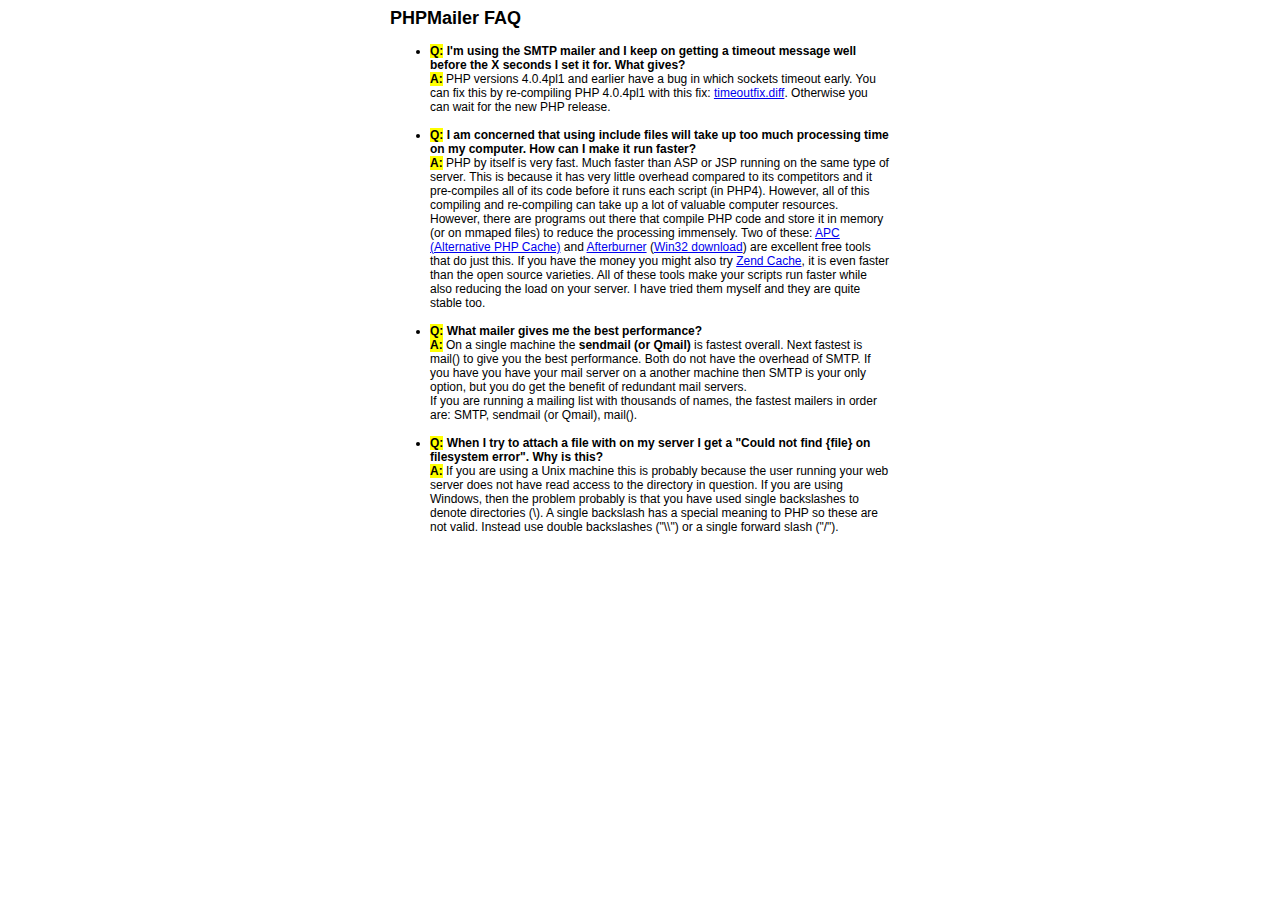
<file: AOSWeiXin/PHPMailer-master/docs/faq.html>
﻿<html>
<head>
<title>PHPMailer FAQ</title>
<style>
body, p {
  font-family: Arial, Helvetica, sans-serif;
  font-size: 12px;
}
div.width {
  width: 500px;
  text-align: left;
}
</style>
</head>
<body bgcolor="#FFFFFF">
<center>
<div class="width">
<h2>PHPMailer FAQ</h2>
<ul>

  <li><b style="background-color: #FFFF00">Q:</b> <b>I&#039;m using the SMTP mailer and I keep on getting a timeout message
  well before the X seconds I set it for.  What gives?</b><br />
  <b style="background-color: #FFFF00">A:</b> PHP versions 4.0.4pl1 and earlier have a bug in which sockets timeout
  early.  You can fix this by re-compiling PHP 4.0.4pl1 with this fix:
  <a href="timeoutfix.diff">timeoutfix.diff</a>. Otherwise you can wait for the new PHP release.<br /><br /></li>

  <li><b style="background-color: #FFFF00">Q:</b> <b>I am concerned that using include files will take up too much
  processing time on my computer.  How can I make it run faster?</b><br />
  <b style="background-color: #FFFF00">A:</b>  PHP by itself is very fast.  Much faster than ASP or JSP running on
  the same type of server.  This is because it has very little overhead compared
  to its competitors and it pre-compiles all of
  its code before it runs each script (in PHP4).  However, all of
  this compiling and re-compiling can take up a lot of valuable
  computer resources.  However, there are programs out there that compile
  PHP code and store it in memory (or on mmaped files) to reduce the
  processing immensely.  Two of these: <a href="http://apc.communityconnect.com">APC
  (Alternative PHP Cache)</a> and <a href="http://bwcache.bware.it/index.htm">Afterburner</a>
  (<a href="http://www.mm4.de/php4win/mod_php4_win32/">Win32 download</a>)
  are excellent free tools that do just this.  If you have the money
  you might also try <a href="http://www.zend.com">Zend Cache</a>, it is
  even faster than the open source varieties.  All of these tools make your
  scripts run faster while also reducing the load on your server. I have tried
  them myself and they are quite stable too.<br /><br /></li>

  <li><b style="background-color: #FFFF00">Q:</b> <b>What mailer gives me the best performance?</b><br />
  <b style="background-color: #FFFF00">A:</b> On a single machine the <b>sendmail (or Qmail)</b> is fastest overall.
  Next fastest is mail() to give you the best performance. Both do not have the overhead of SMTP.
  If you have you have your mail server on a another machine then
  SMTP is your only option, but you do get the benefit of redundant mail servers.<br />
  If you are running a mailing list with thousands of names, the fastest mailers in order are: SMTP, sendmail (or Qmail), mail().<br /><br /></li>

  <li><b style="background-color: #FFFF00">Q:</b> <b>When I try to attach a file with on my server I get a
  "Could not find {file} on filesystem error".  Why is this?</b><br />
  <b style="background-color: #FFFF00">A:</b> If you are using a Unix machine this is probably because the user
  running your web server does not have read access to the directory in question.  If you are using Windows,
  then the problem probably is that you have used single backslashes to denote directories (\).
  A single backslash has a special meaning to PHP so these are not
  valid.  Instead use double backslashes ("\\") or a single forward
  slash ("/").<br /><br /></li>

</ul>

</div>
</center>

</body>
</html>
</file>
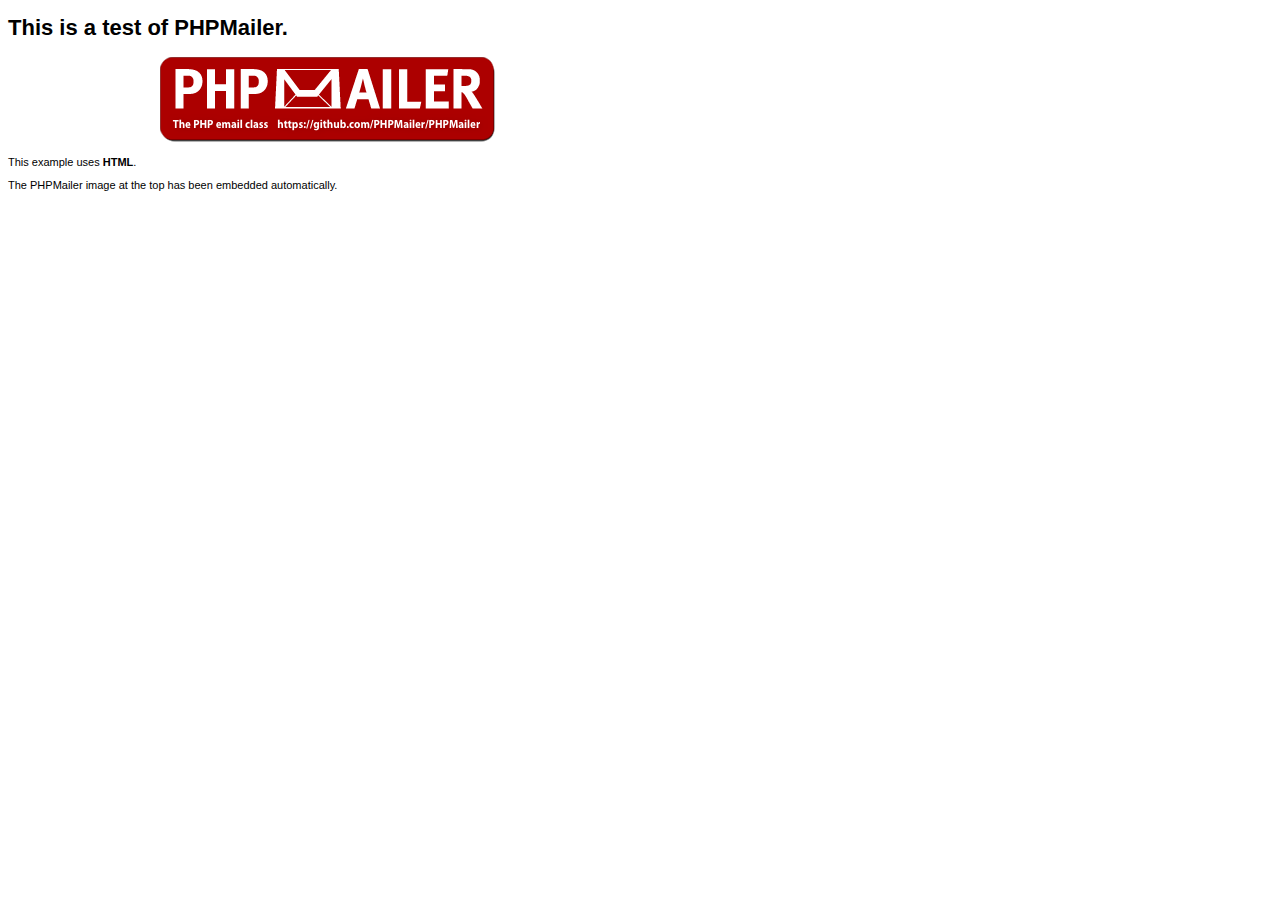
<file: AOSWeiXin/PHPMailer-master/examples/contents.html>
<!DOCTYPE HTML PUBLIC "-//W3C//DTD HTML 4.01 Transitional//EN" "http://www.w3.org/TR/html4/loose.dtd">
<html>
<head>
  <meta http-equiv="Content-Type" content="text/html; charset=utf-8">
  <title>PHPMailer Test</title>
</head>
<body>
  <div style="width: 640px; font-family: Arial, Helvetica, sans-serif; font-size: 11px;">
    <h1>This is a test of PHPMailer.</h1>
    <div align="center">
      <a href="https://github.com/PHPMailer/PHPMailer/"><img src="images/phpmailer.png" height="90" width="340" alt="PHPMailer rocks"></a>
    </div>
    <p>This example uses <strong>HTML</strong>.</p>
    <p>The PHPMailer image at the top has been embedded automatically.</p>
  </div>
</body>
</html>
</file>
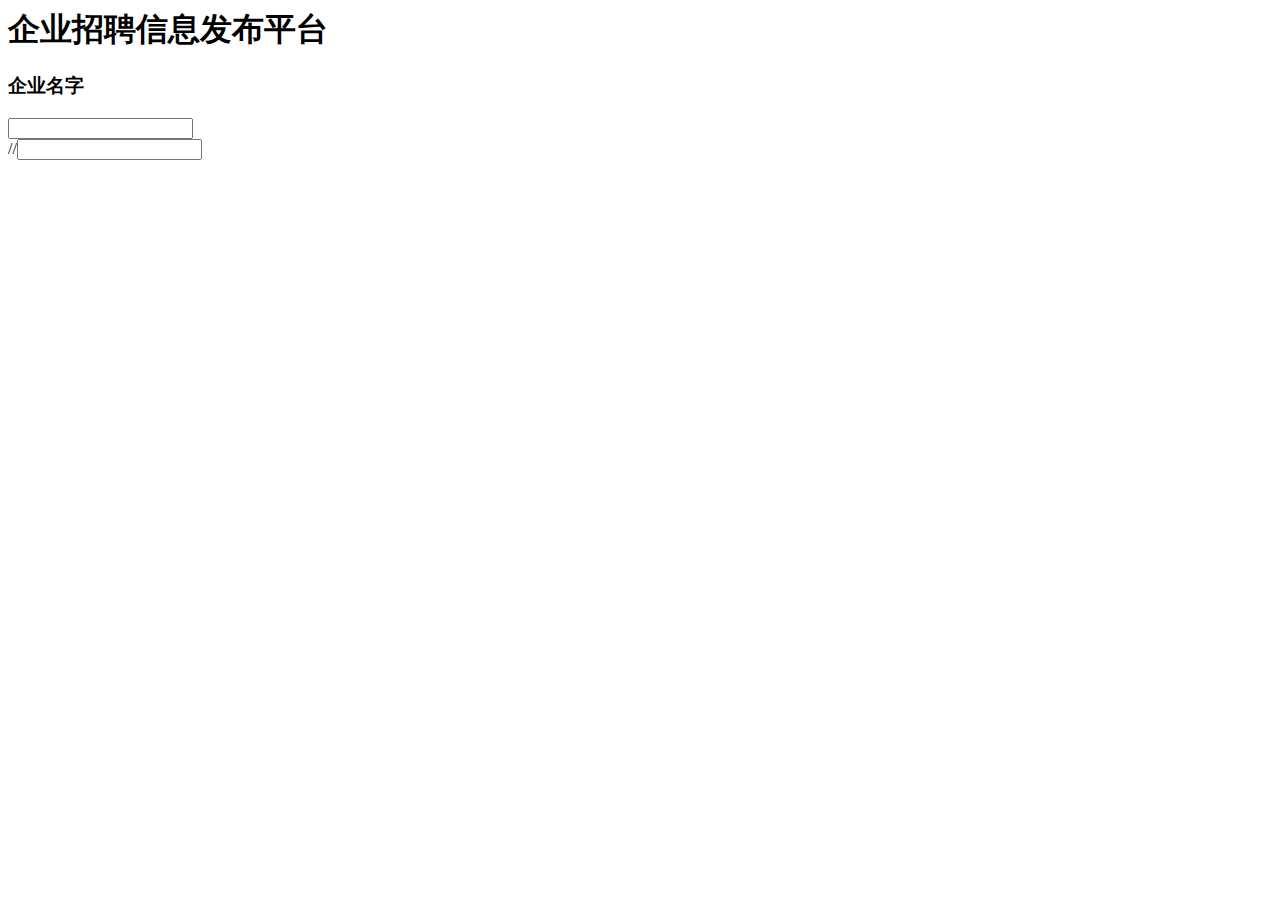
<file: AOSWeiXin/fyWeiXinManager/menuPage/pages/fyReleaseRecruitmentInfo.html>
﻿<html>

    <head>
        <title>企业信息发布</title>
        <meta http-equiv="Content-Type" content="text/html;charset=utf-8"/>

        <link href="../css/pageLayoutCss.css" rel="stylesheet"/>

    </head>
    <body>
        <div id="header">
            <h1>企业招聘信息发布平台</h1>
        </div>

        <div id="main">
            <div id="businessName">
                <div id="name"><h3>企业名字</h3></div>
                <div id="nameInput"><input type="text" name="businessName"/></div>
            </div>

            <div id="positionRequest">
                <div id="positionInfo">
                    //<input type="te"/>
                </div>
            </div>

        </div>

        <div id="footer">

        </div>
    </body>

</html>
</file>
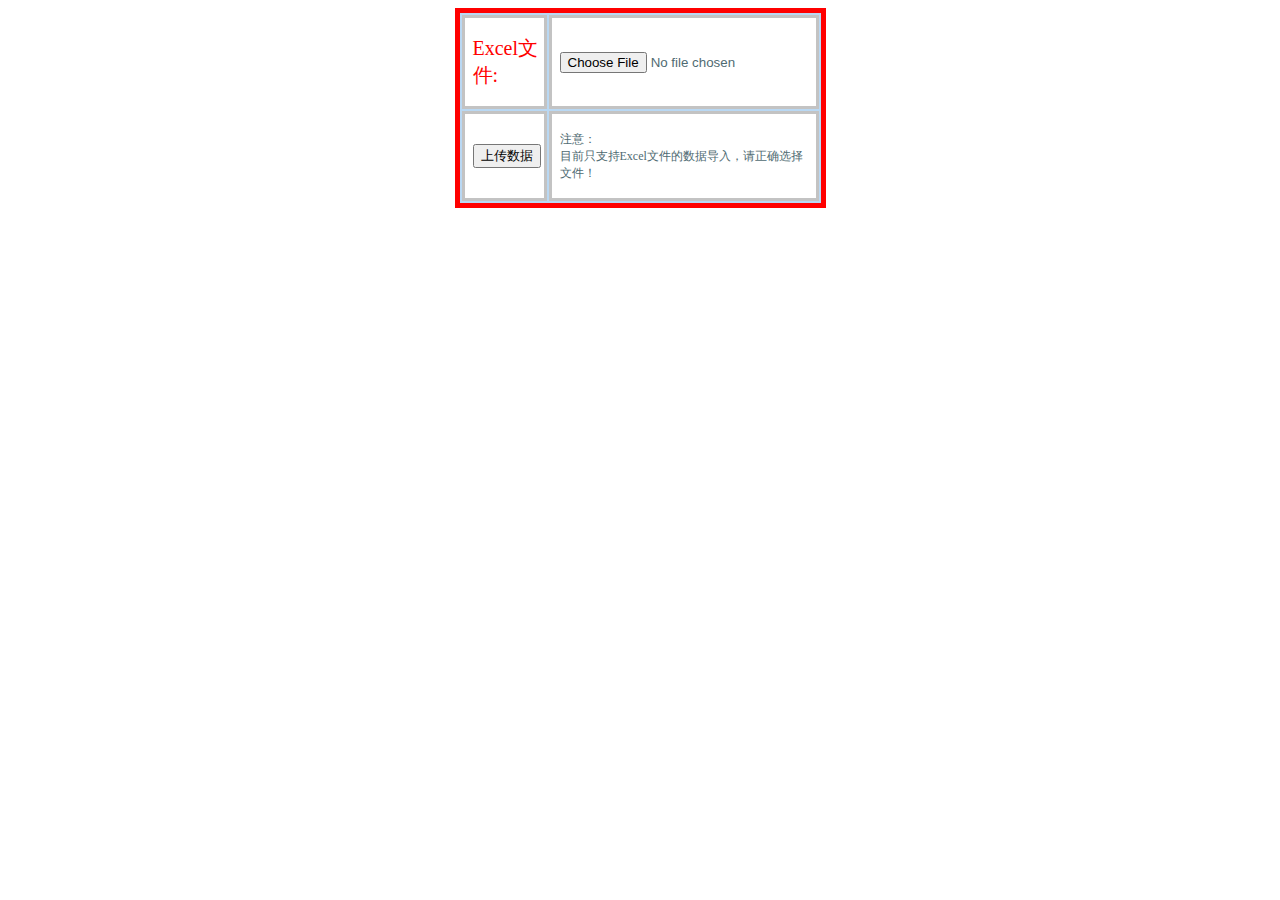
<file: AOSWeiXin/fyWeiXinManager/menuPage/pages/fystuScoreInster.html>
﻿
<html>

    <head>
        <meta http-equiv="Content-type" content="charset=utf-8">

        <style>

            table
            {
                width:300;
                height:200;
                border:5px solid #FF0000;
                background-color: #b9d8f3;
                
                padding:0;
                margin:0 auto;
            }
        
            td {
                border: 3px solid #c3c3c3;
                background: #fff;
                font-size:12px;
                padding: 3px 3px 3px 8px;
                color: #4f6b72;
            }
        
            font
            {
                font-size:20;
                color:#FF0000;
            }
        
        </style>

    </head>

    <body>
        <form action="insterexcelscoreinfo.php" method="post" enctype="multipart/form-data">

            <table>

                <tr>
                    <td><font>Excel文件:</font></td>
                    <td><input type="file" name="file" id="file" /></td>
                </tr>
                <tr>
                    <td><input type="submit" name="submit" value="上传数据" /></td>
                    <td>注意：<br />目前只支持Excel文件的数据导入，请正确选择文件！</td>
                </tr>

            </table>

        </form>

    </body>
    
</html>
</file>
<file: AOSWeiXin/pages/tablecloth/tablecloth.css>
/* 

	TableCloth	
	by Alen Grakalic, brought to you by cssglobe.com
	
*/

/* general styles */

table, td {
	font: 100% Arial, Helvetica, sans-serif;
}

table {
	width: 100%;
	border-collapse: collapse;
	margin: 1em 0;
}

th, td {
	/* text-align: left;  
	padding: .5em;  */
	border: 1px solid #fff;
} 
th {
	background: #328aa4 url(tr_back.gif) repeat-x;
	color: #fff;
}
td {
	background: #e5f1f4;
}

/* tablecloth styles */

tr.even td {
	background: #e5f1f4;
}
tr.odd td {
	background: #f8fbfc;
}
th.over, tr.even th.over, tr.odd th.over {
	background: #4a98af;
}
th.down, tr.even th.down, tr.odd th.down {
	background: #bce774;
}
th.selected, tr.even th.selected, tr.odd th.selected {
}
td.over, tr.even td.over, tr.odd td.over {
	background: #ecfbd4;
}
td.down, tr.even td.down, tr.odd td.down {
	background: #bce774;
	color: #fff;
}
td.selected, tr.even td.selected, tr.odd td.selected {
	background: #bce774;
	color: #555;
}
/* use this if you want to apply different styleing to empty table cells*/
td.empty, tr.odd td.empty, tr.even td.empty {
	background: #fff;
}
</file>
<file: AOSWeiXin/fyWeiXinManager/css/layout.css>
body {
    margin:0px;
    padding:0px;
    font:12px Arial,宋体;
    text-align:center;
}

#container{
    margin-left:auto;
    margin-right:auto;
    width:960px;
    text-align:left;
}

#header{
    float:left;
    width:100%;
}

#header #logo{
    float: left;
    width: 200px;
    height: 80px;
    margin-right:10px;
    background: #ff00ff;
}

#header #banner{
    float: left; /* 图像浮动 */
    width: 600px;
    height: 80px;
    background: blue;
}

#header #tool{
    float: right;
    width: 140px;
    height: 80px;
    background: #CAFF70;
}

#header #menu{
    float: left;
    width: 100%;
    height: 28px;
    background: #eee;
    clear:both;
}

#main{
    float: left;
    width:100%;
}

#main .leftbox{
    float: left;
    width: 740px;
    height: 450px;
    background: yellow;
}

.tit{
    float: left;
    width: 100%;
    height: 26px;
}

.content{
    float: left;
    width: 738px !important; /*IE 对这个属性不执行 火狐会执行这个属性*/
    width: 740px;
    height: 424px;
    border: 1px solid #bbb;
    overflow: scroll;
}

.content li{
    width: 200px;
    text-align: left;
    line-height: 30px;
}

.content li a{
    text-decoration: none;
    padding: 20px;
}

a:hover{
    position:relative ;
    top:1px;
    left:1px;
    color:red;
}

.tit h3{
    margin: 0px;
    padding: 0px;
    padding-left:10px;
    width: 100px;
    line-height: 26px;
    font-size: 14px;
}

#main .rightbox{
    float: right;
    width: 210px;
    height: 450px;
    background: red;
}

#main .guanggao{
    float: left;
    width: 100%;
    height: 80;
    background: #00aaff;
}

#footer{
    float: left;
    width:100%;
    height:80px;
    background: blue;
}

ul{
    margin: 0px;
    padding: 0px;
    list-style: none;
}

#menu li{
    padding-top: 5px;
    padding-bottom:5px ;
    float: left;
    width: 80px;
    text-align: center;
}

#menu a{
    color: blue;
}

#header #menu .tiao{
    width: 1px;
    height: 6px;
    margin-top: 5px;
    overflow: hidden;
    background: #000;
}

.nav{
    float: left;
    width:100%;
    height:10px;
    clear:both;
    overflow:hidden;
}
</file>
<file: AOSWeiXin/fyWeiXinManager/menuPage/css/pageLayoutCss.css>
/*学员&教务 二级菜单css*/
#stuDailyInfoCheck {
    align:center;
}

#stuDailyInfoCheck li {
    float: left;
    text-align: center;
}

a {
    background: none;
}

a:hover {
    position:relative ;
    top:1px;
    left:1px;
    color:red;
}

/*学生签到信息的选择框背景颜色*/
#selctedInfo {
    float: left;
    background: blanchedalmond;
    clear: both;
}
/*学生签到信息的具体信息显示的背景颜色*/
#showRegInfo{
    float: left;
    background: #FDF5E6;
    clear: both;
}

table {
    border: 1px dotted;
}

tr {
    border: 1px dotted;
}

td {
    border: 1px dotted;
}

/*企业信息发布*/
</file>
